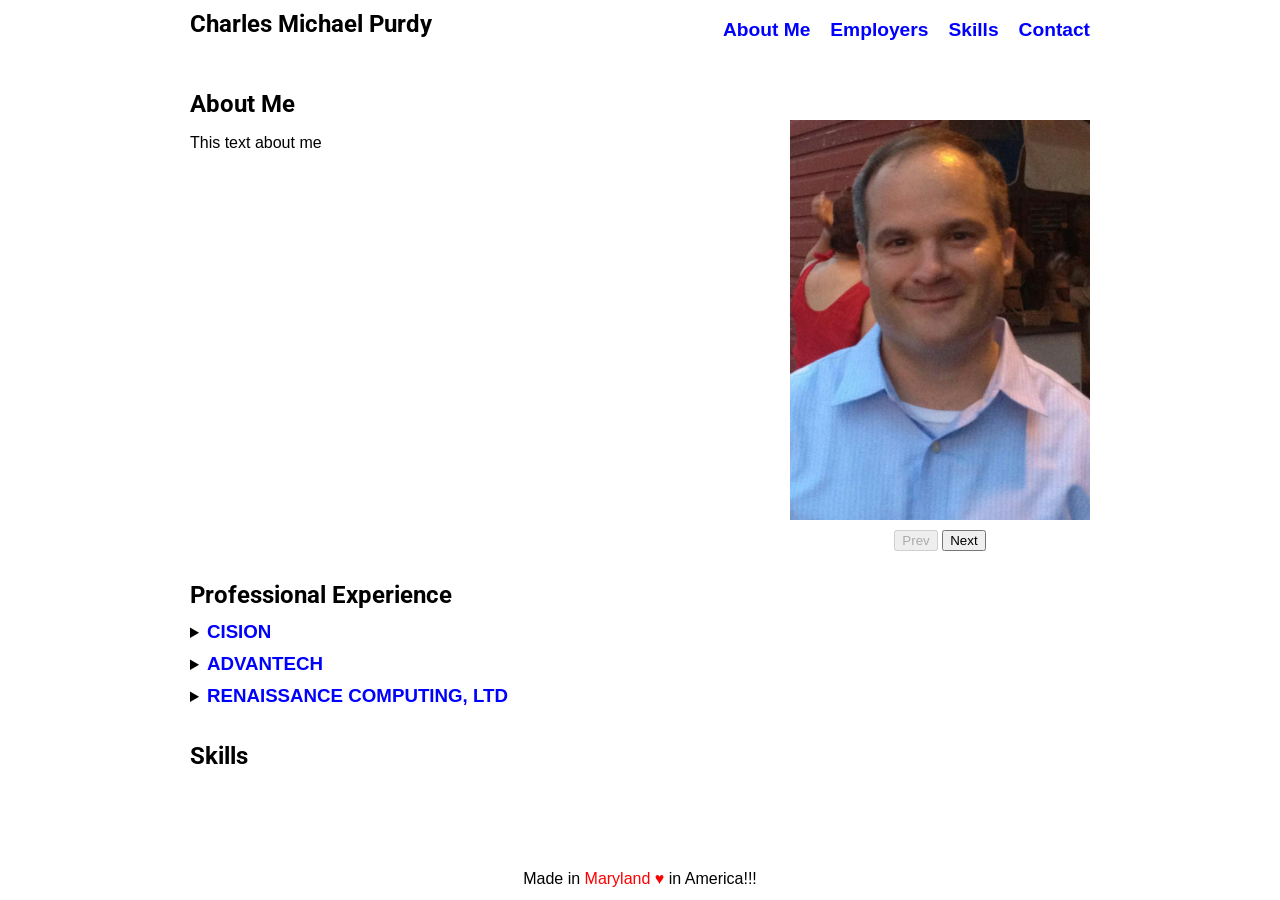
<file: Index.html>
﻿<!DOCTYPE html>
<html lang="en" xmlns="http://www.w3.org/1999/xhtml">
<head>
    <meta charset="utf-8" />
    <title>My Portfolio</title>
    <link rel="stylesheet" type="text/css" href="./styles.css" />


</head>
<body>
    <header>
        <nav>
            <h2>Charles Michael Purdy</h2>
            <ul class="navigation-items">
                <li class="navigation-item"><a href="#about-me">About Me</a></li>
                <li class="navigation-item"><a href="#employers">Employers</a></li>
                <li class="navigation-item"><a href="#skills">Skills</a></li>
                <li class="navigation-item"><a href="/contact.html">Contact</a></li>
            </ul>
        </nav>
    </header>
    <main>
        <section id="about-me">
            <div class="me-container">
                <div class="me-text-container">
                    <h2>About Me</h2>
                    <p>
                        This text about me
                    </p>
                </div>
                <div class="image-container">
                    <img id="currentImage" src="./photos/Mike.jpg"
                         alt="A photo of Me"
                         class="portrait" />
                    <div>
                        <button id="btnPrev" onclick="showPreviousImage()">Prev</button>
                        <button id="btnNext" onclick="showNextImage()">Next</button>
                    </div>
                </div>

            </div>
        </section>
        <section id="employers">
            <div class="employer-container">
                <h2>Professional Experience</h2>
                <details class="employer">
                    <summary class="employer-title">
                        <h3>CISION</h3>
                    </summary>
                    <h4>Applications Developer (2008 - 2024)</h4>
                    <ul id="ul-summary">
                        <li>Designed custom applications and created reporting for clients that had business needs beyond the capabilities of the company platform.</li>
                        <li>Worked with custom team, other development teams, sales and account executives, directly with clients, and individually to complete these tasks.</li>
                        <li>Involved in all phases of the application process from planning, designing, development, testing, deployment, and maintenance.</li>
                    </ul>
                </details>
                <details class="employer">
                    <summary class="employer-title">
                        <h3>ADVANTECH</h3>
                    </summary>
                    <h4>Applications/Mobile Developer (2005 - 2008)</h4>
                    <ul id="ul-summary">
                        <li>Worked on government contracts to create, implement, and maintain pilot inventory projects used by several branches of the United States Military to greatly increase proficiency. </li>
                        <li>Often worked on site at military bases directly with both military and civilian personnel.</li>
                        <li>Developed desktop and mobile applications for Windows using Microsoft Visual Basic.</li>
                    </ul>
                </details>
                <details class="employer">
                    <summary class="employer-title">
                        <h3>RENAISSANCE COMPUTING, LTD</h3>
                    </summary>
                    <h4>Consultant (1997 - 2005)</h4>
                    <ul id="ul-summary">
                        <li>Managed relationships with a varied client base, ensuring satisfaction and project success.</li>
                        <li>Coordinated with a diverse portfolio of clients to execute projects from inception to completion.</li>
                        <li>Installed and maintained accounting software to manage client financial records and reporting.</li>
                    </ul>
                </details>
            </div>
        </section>
        <section id="skills">
            <h2>Skills</h2>
        </section>
    </main>
    <footer>Made in <span class="heart">Maryland ♥</span> in America!!!</footer>
    <script src="scripts.js"></script>
</body>
</html>
</file>
<file: styles.css>
﻿@import url("https://fonts.googleapis.com/css?family=Roboto:300,400,600,700");
@import url("https://fonts.googleapis.com/css2?family=Monoton&display=swap");

html {
    scroll-behavior: smooth;
    font-size: 16px;
}

html,
body {
    height: 100%;
    color: black;   
}

body {
    font-family: Arial, sans-serif;    
    padding: 0 16px;
    max-width: 900px;
    margin: 0 auto;
    display: flex;
    flex-direction: column;
}

h2 {
    font-family: "Roboto", sans-serif;
    margin: 0px;
    margin-bottom: 12px;
}

nav {
    display: flex;
    align-items: center;
    padding: 0;
}

ul {
    display: flex;
    flex-wrap: wrap;
    list-style: none;
    gap: 20px;
    font-size: 1.2em;
}

.navigation-items {
    display: flex;
    list-style-type: none;
    padding: 0;
    align-items: center;    
    margin-left: auto;
    flex-wrap: wrap;
}

a {
    color: blue;
    text-decoration: none;
    font-weight: 600;
}

.me-container {
    display: flex;
    margin: 30px 0;
    justify-content: space-between;
}

.me-text-container {
    margin-right: 16px;     
}

.portrait {
    width: 300px;
    height: 400px;
    border-radius: var(--border-radius);
    flex-shrink: 0;
}

.image-container {
    display: flex;
    margin-top: 30px;
    justify-content: space-between;
    flex-direction: column;
    gap: 10px;
    align-items: center;
}

.employer-container {    
    margin: 30px 0;    
}

.employer-title h3 {
    display: inline;
    color:blue;
}

details {
    cursor: pointer;
}
summary {
    list-style-image: url(https://s3-us-west-2.amazonaws.com/s.cdpn.io/3/right-arrow.svg);
    margin: 5px 0;
}

#ul-summary {
    list-style-type: disc; 
    color: black;
}
@media only screen and (max-width: 700px) {
    .me-container {
        flex-direction: column;        
    }
}

footer {
    margin-top: auto;
    padding: 12px 0;
    text-align: center;
}
.heart {
    color: red;
}
</file>
